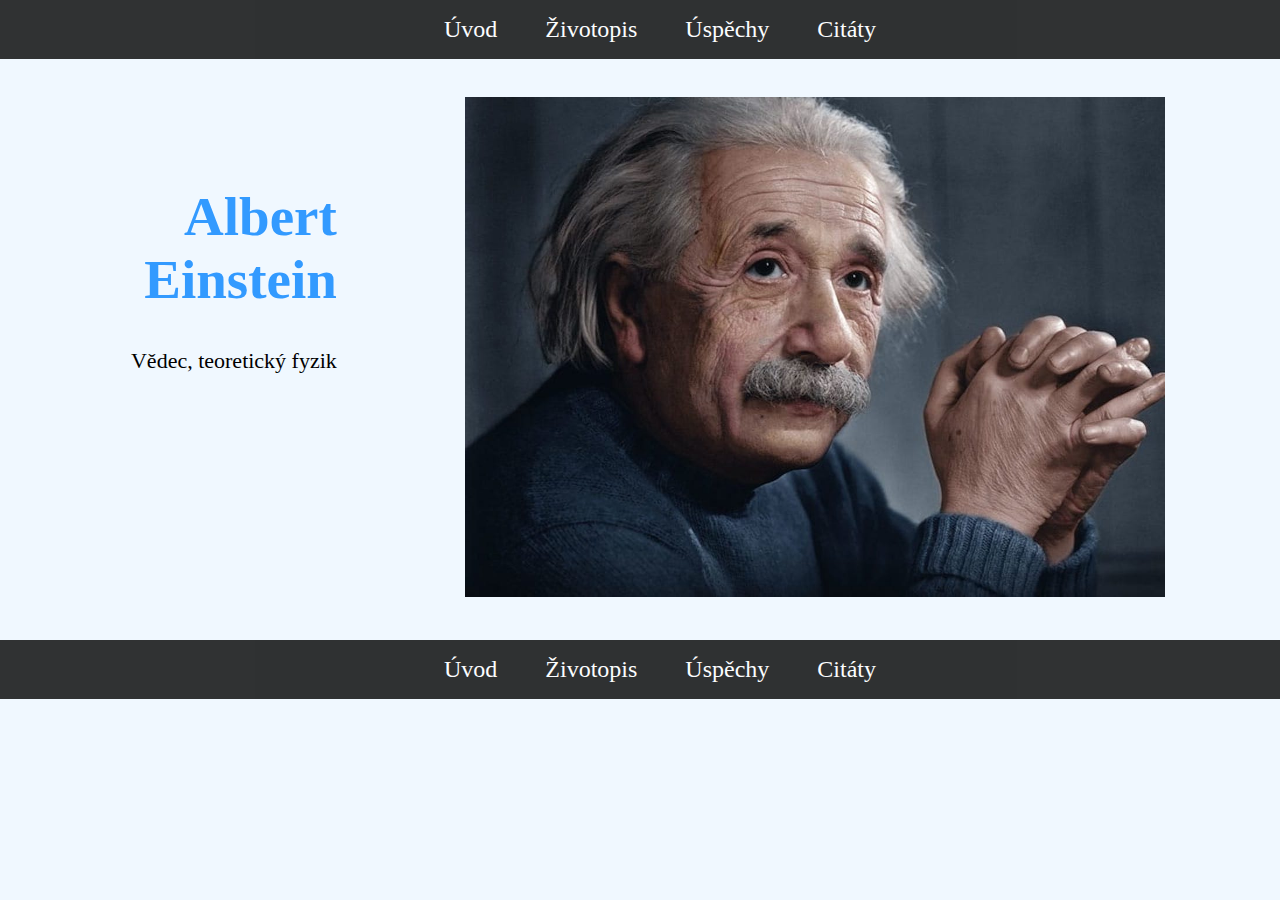
<file: index.html>
<!DOCTYPE html>
<html lang="cz">
<head>
    <meta charset="UTF-8">
    <title>Slavna osobnost</title>
    <link rel="stylesheet" href="shared.css">
    <link rel="stylesheet" href="main.css">
</head>
<body>
<header>
    <nav class="navigation-menu">
        <ul class="nav-links">
            <li class="nav-link"><a href="index.html">Úvod</a></li>
            <li class="nav-link"><a href="zivotopis/zivotopis.html">Životopis</a></li>
            <li class="nav-link"><a href="uspechy/uspechy.html">Úspěchy</a><li>
            <li class="nav-link"><a href="citaty/citaty.html">Citáty</a></li>
        </ul>
    </nav>
</header>
<main>
    <div class="main-page-interface">
        <div class="main-page-info">
            <h1 class="main-page-heading">Albert Einstein</h1>
            <p class="font-text">Vědec, teoretický fyzik</p>
        </div>
        <div class="main-page-foto">
            <img src="images/einstein.jpeg">
        </div>
    </div>
</main>
<footer>
    <nav class="footer-menu">
        <ul class="footer-links">
            <li class="footer-link"><a href="index.html">Úvod</a></li>
            <li class="footer-link"><a href="zivotopis/zivotopis.html">Životopis</a></li>
            <li class="footer-link"><a href="uspechy/uspechy.html">Úspěchy</a><li>
            <li class="footer-link"><a href="citaty/citaty.html">Citáty</a></li>
        </ul>
    </nav>
</footer>
</body>
</html>
</file>
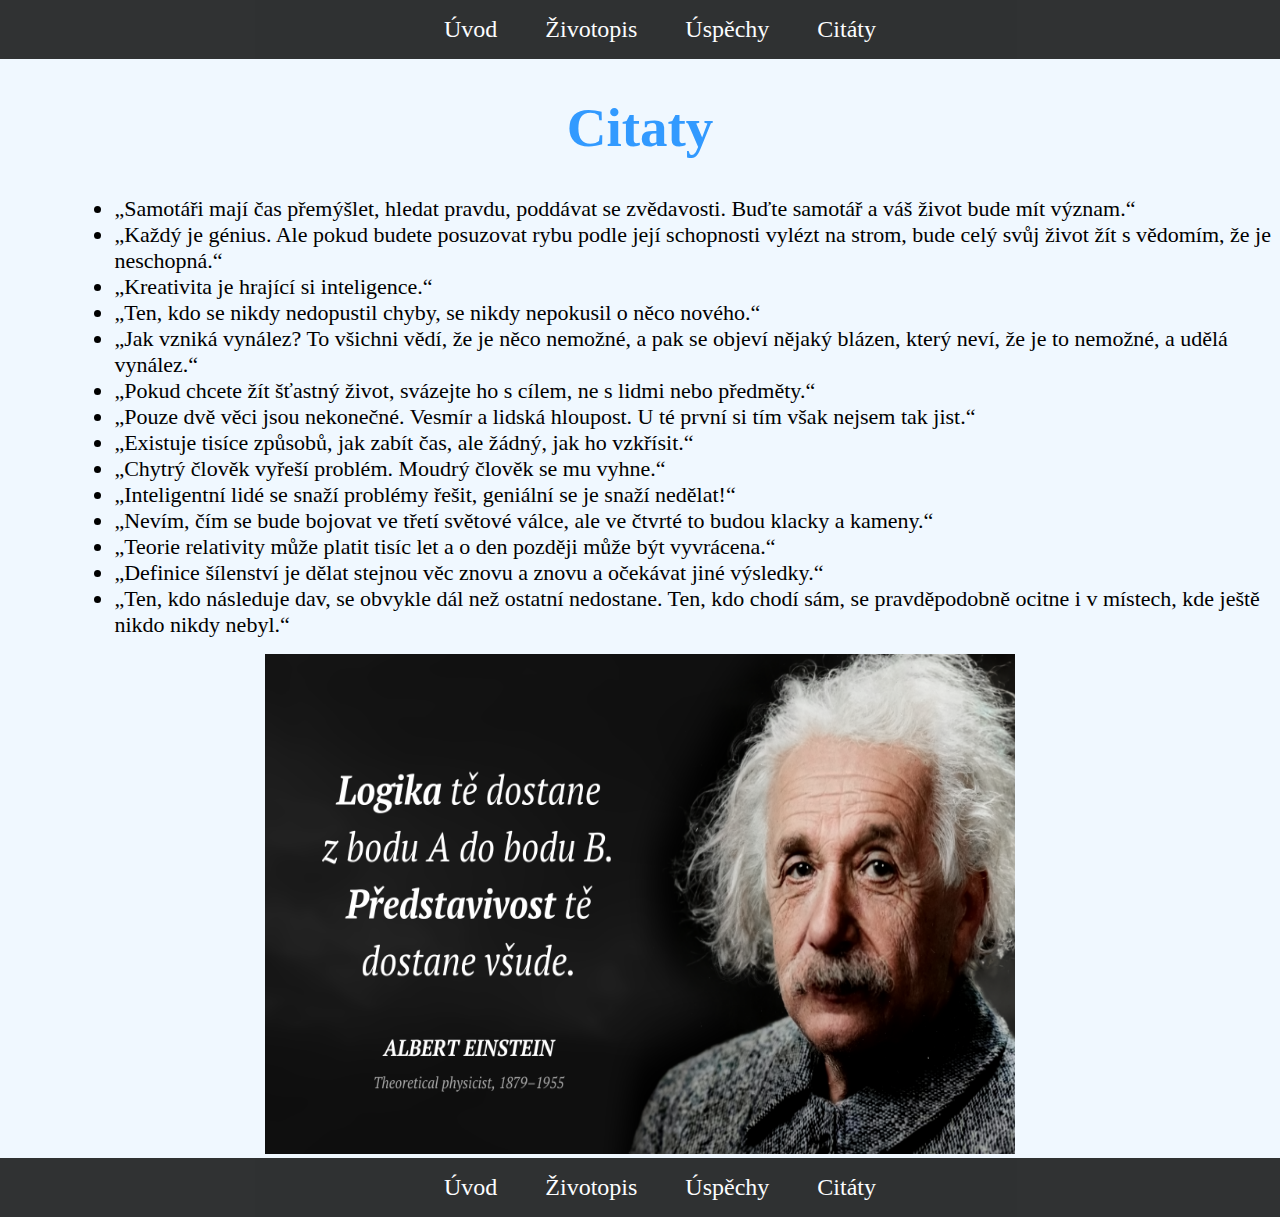
<file: citaty/citaty.html>
<!DOCTYPE html>
<html lang="cz">
<head>
    <meta charset="UTF-8">
    <title>Citaty</title>
    <link rel="stylesheet" href="../shared.css">
</head>
<body>
<header>
    <nav class="navigation-menu">
        <ul class="nav-links">
            <li class="nav-link"><a href="../index.html">Úvod</a></li>
            <li class="nav-link"><a href="../zivotopis/zivotopis.html">Životopis</a></li>
            <li class="nav-link"><a href="../uspechy/uspechy.html">Úspěchy</a><li>
            <li class="nav-link"><a href="citaty.html">Citáty</a></li>
        </ul>
    </nav>
</header>
<main>
    <h1 class="main-heading">Citaty</h1>
    <ul>
        <li class="link-style">„Samotáři mají čas přemýšlet, hledat pravdu, poddávat se zvědavosti. Buďte samotář a váš život bude mít význam.“</li>
        <li class="link-style">„Každý je génius. Ale pokud budete posuzovat rybu podle její schopnosti vylézt na strom, bude celý svůj život žít s vědomím, že je neschopná.“</li>
        <li class="link-style">„Kreativita je hrající si inteligence.“</li>
        <li class="link-style">„Ten, kdo se nikdy nedopustil chyby, se nikdy nepokusil o něco nového.“</li>
        <li class="link-style">„Jak vzniká vynález? To všichni vědí, že je něco nemožné, a pak se objeví nějaký blázen, který neví, že je to nemožné, a udělá vynález.“</li>
        <li class="link-style">„Pokud chcete žít šťastný život, svázejte ho s cílem, ne s lidmi nebo předměty.“</li>
        <li class="link-style">„Pouze dvě věci jsou nekonečné. Vesmír a lidská hloupost. U té první si tím však nejsem tak jist.“</li>
        <li class="link-style">„Existuje tisíce způsobů, jak zabít čas, ale žádný, jak ho vzkřísit.“</li>
        <li class="link-style">„Chytrý člověk vyřeší problém. Moudrý člověk se mu vyhne.“</li>
        <li class="link-style">„Inteligentní lidé se snaží problémy řešit, geniální se je snaží nedělat!“</li>
        <li class="link-style">„Nevím, čím se bude bojovat ve třetí světové válce, ale ve čtvrté to budou klacky a kameny.“</li>
        <li class="link-style">„Teorie relativity může platit tisíc let a o den později může být vyvrácena.“</li>
        <li class="link-style">„Definice šílenství je dělat stejnou věc znovu a znovu a očekávat jiné výsledky.“</li>
        <li class="link-style">„Ten, kdo následuje dav, se obvykle dál než ostatní nedostane. Ten, kdo chodí sám, se pravděpodobně ocitne i v místech, kde ještě nikdo nikdy nebyl.“</li>
    </ul>
    <div class="foto">
        <img src="/images/citace_einstein.png">
    </div>
</main>
<footer>
    <nav class="footer-menu">
        <ul class="footer-links">
            <li class="footer-link"><a href="../index.html">Úvod</a></li>
            <li class="footer-link"><a href="../zivotopis/zivotopis.html">Životopis</a></li>
            <li class="footer-link"><a href="../uspechy/uspechy.html">Úspěchy</a><li>
            <li class="footer-link"><a href="citaty.html">Citáty</a></li>
        </ul>
    </nav>
</footer>
</body>
</html>
</file>
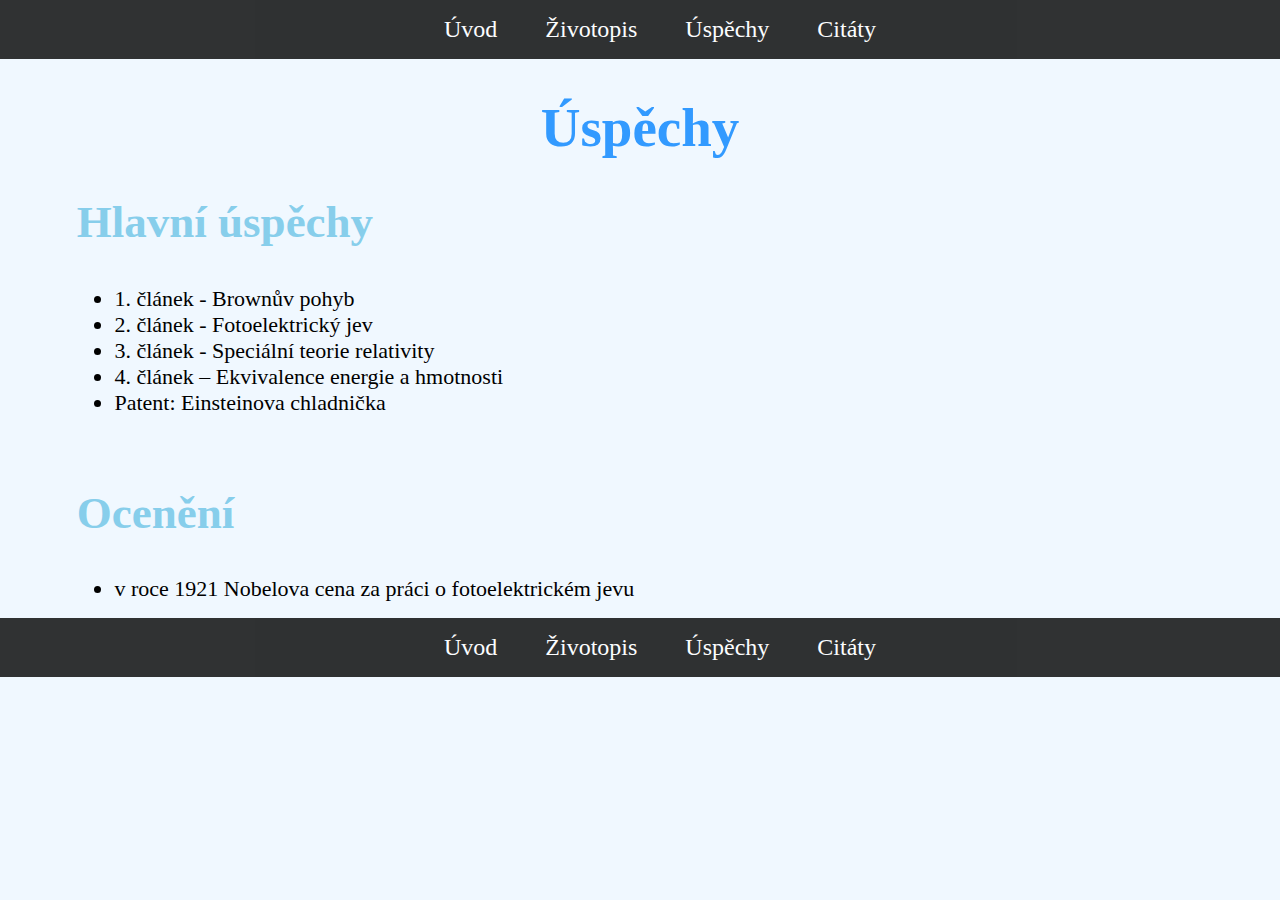
<file: uspechy/uspechy.html>
<!DOCTYPE html>
<html lang="cz">
<head>
    <meta charset="UTF-8">
    <title>Úspěchy</title>
    <link rel="stylesheet" href="../shared.css">
</head>
<body>
<header>
    <nav class="navigation-menu">
        <ul class="nav-links">
            <li class="nav-link"><a href="../index.html">Úvod</a></li>
            <li class="nav-link"><a href="../zivotopis/zivotopis.html">Životopis</a></li>
            <li class="nav-link"><a href="uspechy.html">Úspěchy</a><li>
            <li class="nav-link"><a href="../citaty/citaty.html">Citáty</a></li>
        </ul>
    </nav>
</header>
<main>
    <h1 class="main-heading">Úspěchy</h1>
    <h2 class="secondary-heading">Hlavní úspěchy</h2>
    <ul>
        <li class="link-style">1. článek - Brownův pohyb</li>
        <li class="link-style">2. článek - Fotoelektrický jev</li>
        <li class="link-style">3. článek - Speciální teorie relativity</li>
        <li class="link-style">4. článek – Ekvivalence energie a hmotnosti</li>
        <li class="link-style">Patent: Einsteinova chladnička</li>
    </ul>
    <br>
    <h2 class="secondary-heading">Ocenění</h2>
    <ul>
        <li class="link-style">v roce 1921 Nobelova cena za práci o fotoelektrickém jevu</li>
    </ul>
</main>
<footer>
    <nav class="footer-menu">
        <ul class="footer-links">
            <li class="footer-link"><a href="../index.html">Úvod</a></li>
            <li class="footer-link"><a href="../zivotopis/zivotopis.html">Životopis</a></li>
            <li class="footer-link"><a href="uspechy.html">Úspěchy</a><li>
            <li class="footer-link"><a href="../citaty/citaty.html">Citáty</a></li>
        </ul>
    </nav>
</footer>
</body>
</html>
</file>
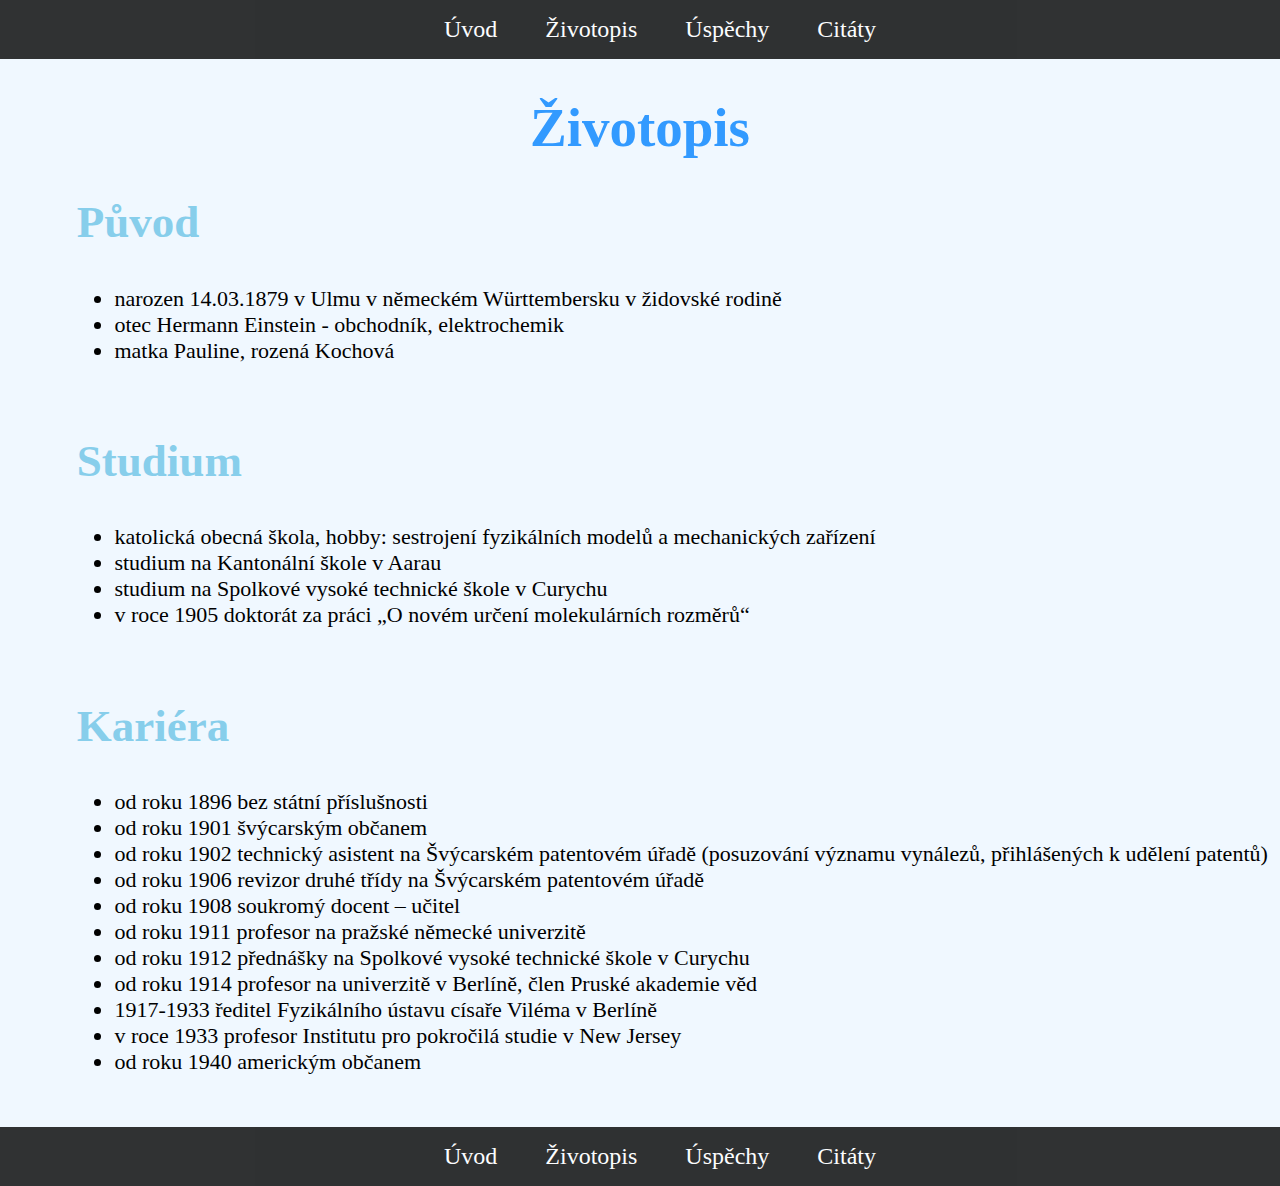
<file: zivotopis/zivotopis.html>
<!DOCTYPE html>
<html lang="cz">
<head>
    <meta charset="UTF-8">
    <title>Životopis</title>
    <link rel="stylesheet" href="../shared.css">
</head>
<body>
<header>
    <nav class="navigation-menu">
        <ul class="nav-links">
            <li class="nav-link"><a href="../index.html">Úvod</a></li>
            <li class="nav-link"><a href="zivotopis.html">Životopis</a></li>
            <li class="nav-link"><a href="../uspechy/uspechy.html">Úspěchy</a><li>
            <li class="nav-link"><a href="../citaty/citaty.html">Citáty</a></li>
        </ul>
    </nav>
</header>
<main>
    <h1 class="main-heading">Životopis</h1>
    <h2 class="secondary-heading">Původ</h2>
    <ul>
        <li class="link-style">narozen 14.03.1879 v Ulmu v německém Württembersku v židovské rodině</li>
        <li class="link-style">otec Hermann Einstein - obchodník, elektrochemik</li>
        <li class="link-style">matka Pauline, rozená Kochová</li>
    </ul>
    <br>
    <h2 class="secondary-heading">Studium</h2>
    <ul>
        <li class="link-style">katolická obecná škola, hobby: sestrojení fyzikálních modelů a mechanických zařízení</li>
        <li class="link-style">studium na Kantonální škole v Aarau</li>
        <li class="link-style">studium na Spolkové vysoké technické škole v Curychu</li>
        <li class="link-style">v roce 1905 doktorát za práci „O novém určení molekulárních rozměrů“</li>
    </ul>
    <br>
    <h2 class="secondary-heading">Kariéra</h2>
    <ul>
        <li class="link-style">od roku 1896 bez státní příslušnosti</li>
        <li class="link-style">od roku 1901 švýcarským občanem</li>
        <li class="link-style">od roku 1902 technický asistent na Švýcarském patentovém úřadě (posuzování významu vynálezů, přihlášených k udělení patentů)</li>
        <li class="link-style">od roku 1906 revizor druhé třídy na Švýcarském patentovém úřadě</li>
        <li class="link-style">od roku 1908 soukromý docent – učitel</li>
        <li class="link-style">od roku 1911 profesor na pražské německé univerzitě</li>
        <li class="link-style">od roku 1912 přednášky na Spolkové vysoké technické škole v Curychu</li>
        <li class="link-style">od roku 1914 profesor na univerzitě v Berlíně, člen Pruské akademie věd</li>
        <li class="link-style">1917-1933 ředitel Fyzikálního ústavu císaře Viléma v Berlíně</li>
        <li class="link-style">v roce 1933 profesor Institutu pro pokročilá studie v New Jersey</li>
        <li class="link-style">od roku 1940 americkým občanem</li>
    </ul>
    <br>
    <br>
</main>
<footer>
    <nav class="footer-menu">
        <ul class="footer-links">
            <li class="footer-link"><a href="../index.html">Úvod</a></li>
            <li class="footer-link"><a href="zivotopis.html">Životopis</a></li>
            <li class="footer-link"><a href="../uspechy/uspechy.html">Úspěchy</a><li>
            <li class="footer-link"><a href="../citaty/citaty.html">Citáty</a></li>
        </ul>
    </nav>
</footer>
</body>
</html>
</file>
<file: shared.css>
html {
    background-color: aliceblue;
}
body {
    margin: 0;
}
.nav-links {
    list-style: none;
    display: flex;
}
.navigation-menu {
    display: flex;
    justify-content: center;
    background-color: black;
    opacity: 0.8;
}
.nav-link {
    margin-left: 24px;
    margin-right: 24px;
    font-size: 24px;
}
.nav-link a {
    text-decoration: none;
    color: white;
}
.nav-link a:hover {
    color: dodgerblue;
    transition: 250ms;
}
.footer-menu {
     display: flex;
     justify-content: center;
     background-color: black;
     width: 100%;
     opacity: 0.8;
 }
.footer-links {
    list-style: none;
    display: flex;
}
.footer-link {
    margin-left: 24px;
    margin-right: 24px;
    font-size: 24px;
    color: white;
}
.footer-link a {
    text-decoration: none;
    color: white;
}
.footer-link a:hover {
    color: skyblue;
    transition: 250ms;
}
.main-heading {
    font-size: 55px;
    text-align: center;
    color: dodgerblue;
    opacity: 0.9;
}
.secondary-heading {
    font-size: 45px;
    margin-left: 6%;
    color: skyblue;
}
p {
    font-size: 22px;
}
.link-style {
    font-size: 22px;
    margin-left: 6%;
}
.foto img {
    height: 500px;
    width: 750px;
}
.foto {
    text-align: center;
}
</file>
<file: main.css>
.main-page-heading {
    font-size: 55px;
    margin-left: 5%;
    color: dodgerblue;
    opacity: 0.9;
}
.font-text {
    margin-left: 5%;
}
.main-page-foto img {
    height: 500px;
    width: 700px;
}
.main-page-info {
    width: 45%;
    text-align: right;
    margin: 7%;
}
.main-page-foto {
    margin: 3% 9% 3% 3%;
}
.main-page-interface {
    display: flex;
    justify-content: space-evenly;
}
</file>
